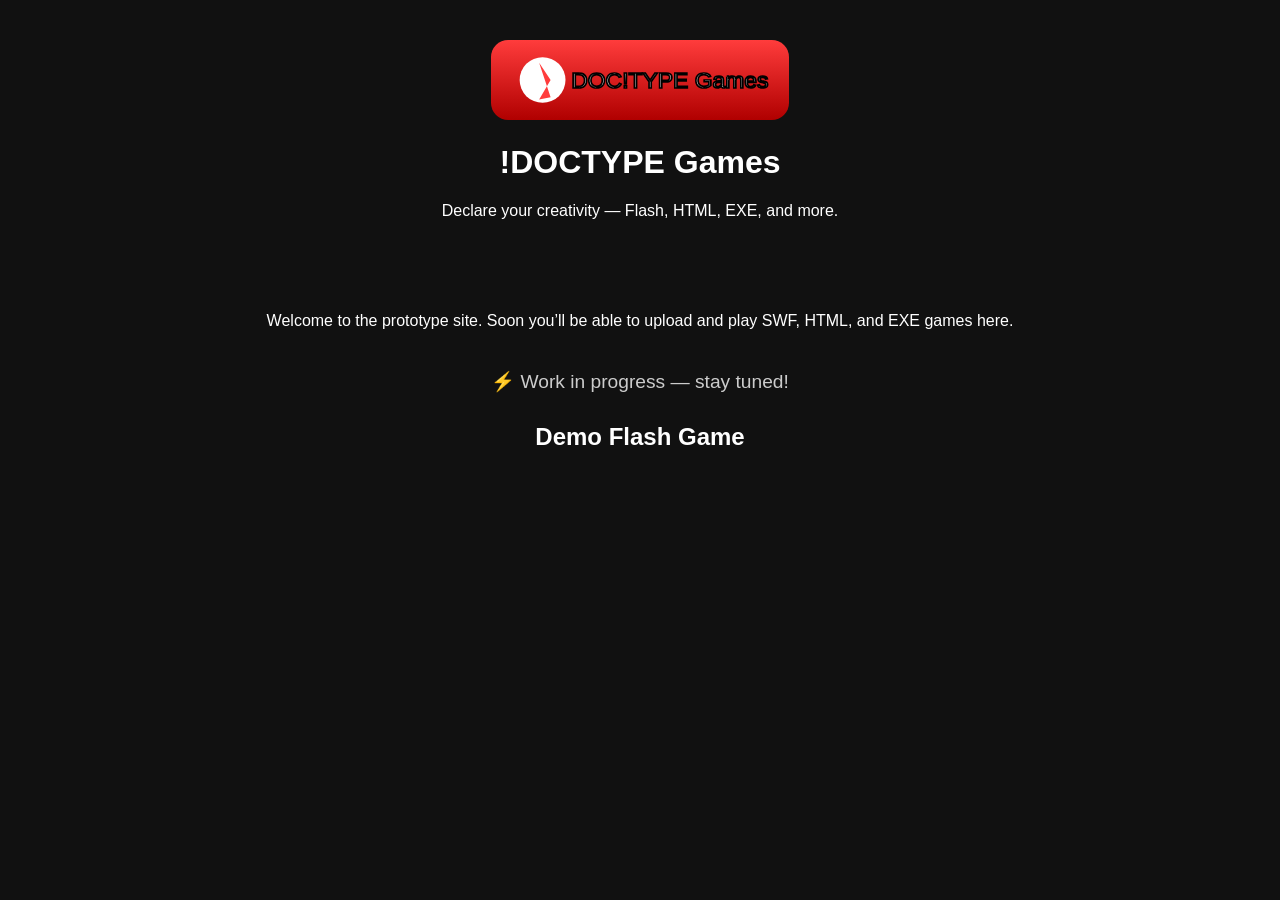
<file: index.HTML>
<!DOCTYPE html>
<html lang="en">
<head>
  <meta charset="UTF-8">
  <title>!DOCTYPE Games</title>
  <meta name="viewport" content="width=device-width, initial-scale=1.0">
  <!-- Favicon -->
  <link rel="icon" href="logo.svg" type="image/svg+xml">
  <style>
    body {
      margin: 0;
      font-family: Arial, sans-serif;
      background: #111;
      color: #fff;
      text-align: center;
    }
    header {
      padding: 40px 20px;
    }
    header img {
      height: 80px;
    }
    h1 {
      margin-top: 20px;
      font-size: 2em;
    }
    main {
      padding: 20px;
    }
    .upload-note {
      margin-top: 40px;
      font-size: 1.2em;
      color: #ccc;
    }
    .demo {
      margin-top: 30px;
    }
  </style>
</head>
<body>
  <header>
    <!-- Your logo -->
    <img src="logo.svg" alt="!DOCTYPE Games Logo">
    <h1>!DOCTYPE Games</h1>
    <p>Declare your creativity — Flash, HTML, EXE, and more.</p>
  </header>

  <main>
    <p>Welcome to the prototype site. Soon you’ll be able to upload and play SWF, HTML, and EXE games here.</p>
    <div class="upload-note">⚡ Work in progress — stay tuned!</div>

    <!-- Demo SWF Embed -->
    <div class="demo">
      <h2>Demo Flash Game</h2>
</file>
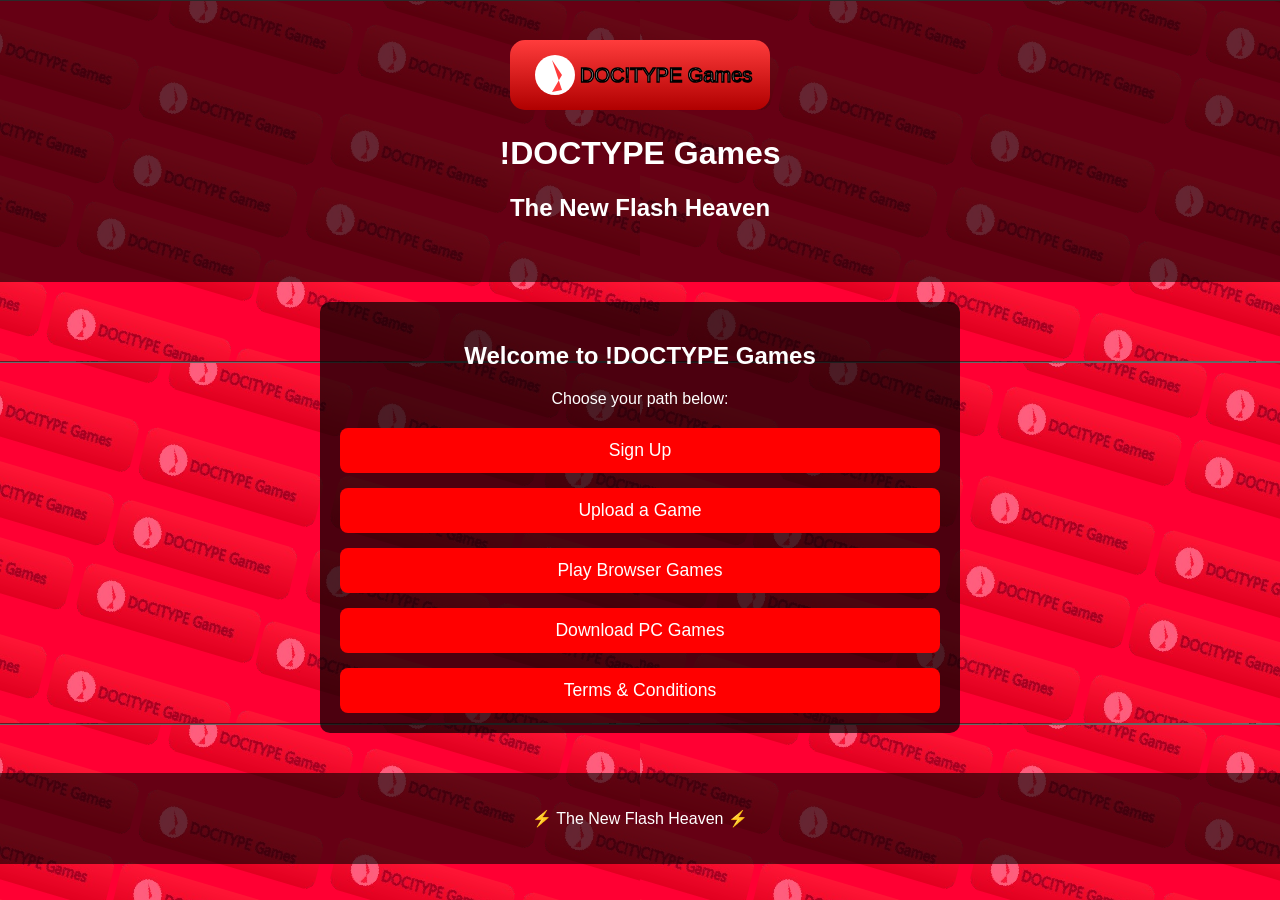
<file: index.html>
<!DOCTYPE html>
<html lang="en">
<head>
  <meta charset="UTF-8">
  <title>!DOCTYPE Games</title>
  <meta name="viewport" content="width=device-width, initial-scale=1.0">
  <link rel="icon" href="logo.svg" type="image/svg+xml">
  <link rel="stylesheet" href="style.css">
  <style>
    main {
      padding: 20px;
      background: rgba(0,0,0,0.7);
      margin: 20px auto;
      max-width: 600px;
      border-radius: 10px;
      text-align: center;
    }
    .nav-buttons {
      display: flex;
      flex-direction: column;
      gap: 15px;
      margin-top: 20px;
    }
    .nav-buttons a button {
      width: 100%;
      padding: 12px;
      font-size: 1.1em;
    }
  </style>
</head>
<body>
  <header>
    <img src="logo.svg" alt="!DOCTYPE Games Logo">
    <h1>!DOCTYPE Games</h1>
    <h2>The New Flash Heaven</h2>
  </header>

  <main>
    <h2>Welcome to !DOCTYPE Games</h2>
    <p>Choose your path below:</p>

    <div class="nav-buttons">
      <a href="signup.html"><button>Sign Up</button></a>
      <a href="upload.html"><button>Upload a Game</button></a>
      <a href="play.html"><button>Play Browser Games</button></a>
      <a href="downloads.html"><button>Download PC Games</button></a>
      <a href="tac.html"><button>Terms & Conditions</button></a>
    </div>
  </main>

  <footer>
    <p>⚡ The New Flash Heaven ⚡</p>
  </footer>
</body>
</html>
</file>
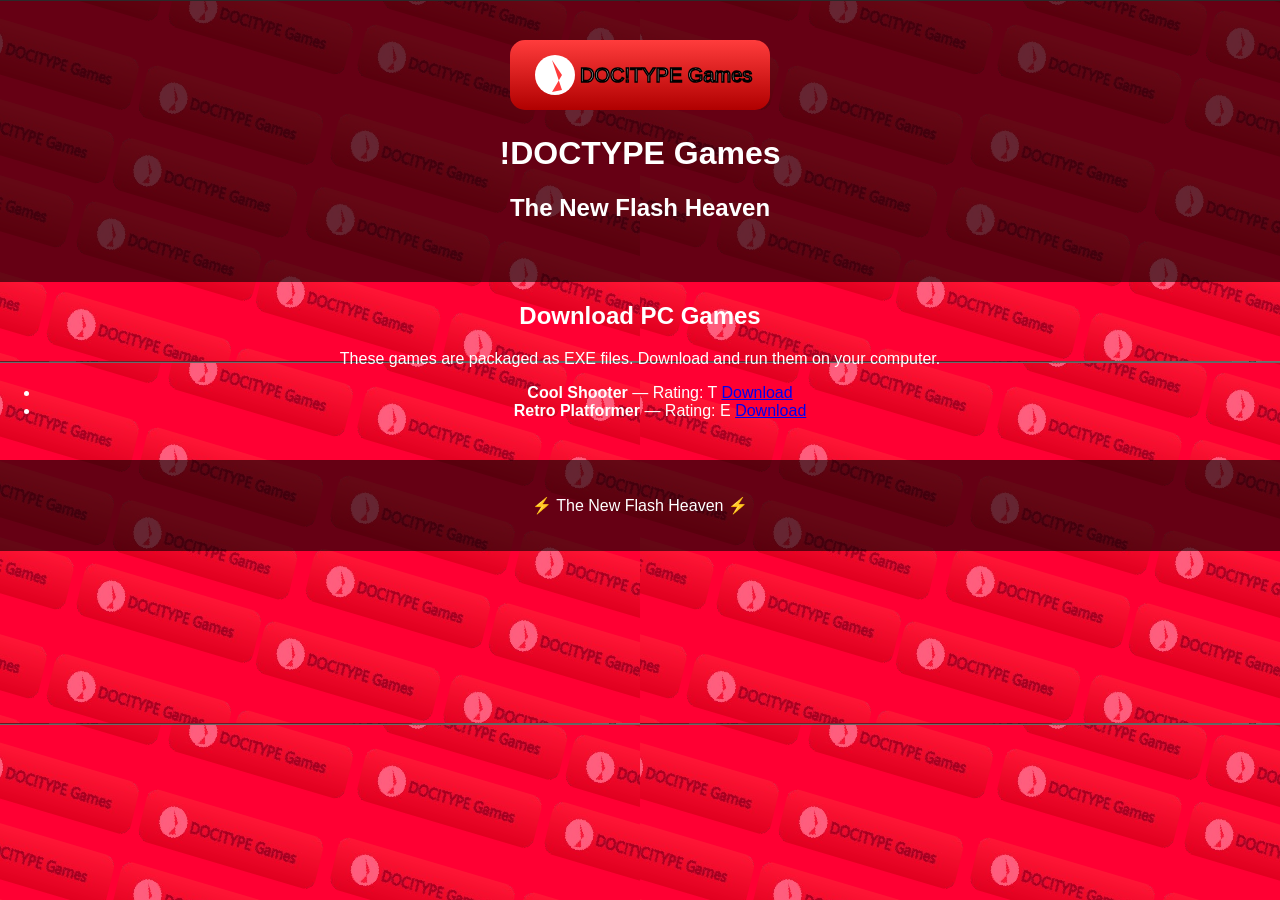
<file: downloads.html>
<!DOCTYPE html>
<html lang="en">
<head>
  <meta charset="UTF-8">
  <title>Downloads - !DOCTYPE Games</title>
  <link rel="stylesheet" href="style.css">
</head>
<body>
  <header>
    <img src="logo.svg" alt="!DOCTYPE Games Logo">
    <h1>!DOCTYPE Games</h1>
    <h2>The New Flash Heaven</h2>
  </header>

  <main>
    <h2>Download PC Games</h2>
    <p>These games are packaged as EXE files. Download and run them on your computer.</p>

    <ul>
      <li>
        <strong>Cool Shooter</strong> — Rating: T  
        <a href="games/coolshooter.exe" download>Download</a>
      </li>
      <li>
        <strong>Retro Platformer</strong> — Rating: E  
        <a href="games/retroplatformer.exe" download>Download</a>
      </li>
    </ul>
  </main>

  <footer>
    <p>⚡ The New Flash Heaven ⚡</p>
  </footer>
</body>
</html>
</file>
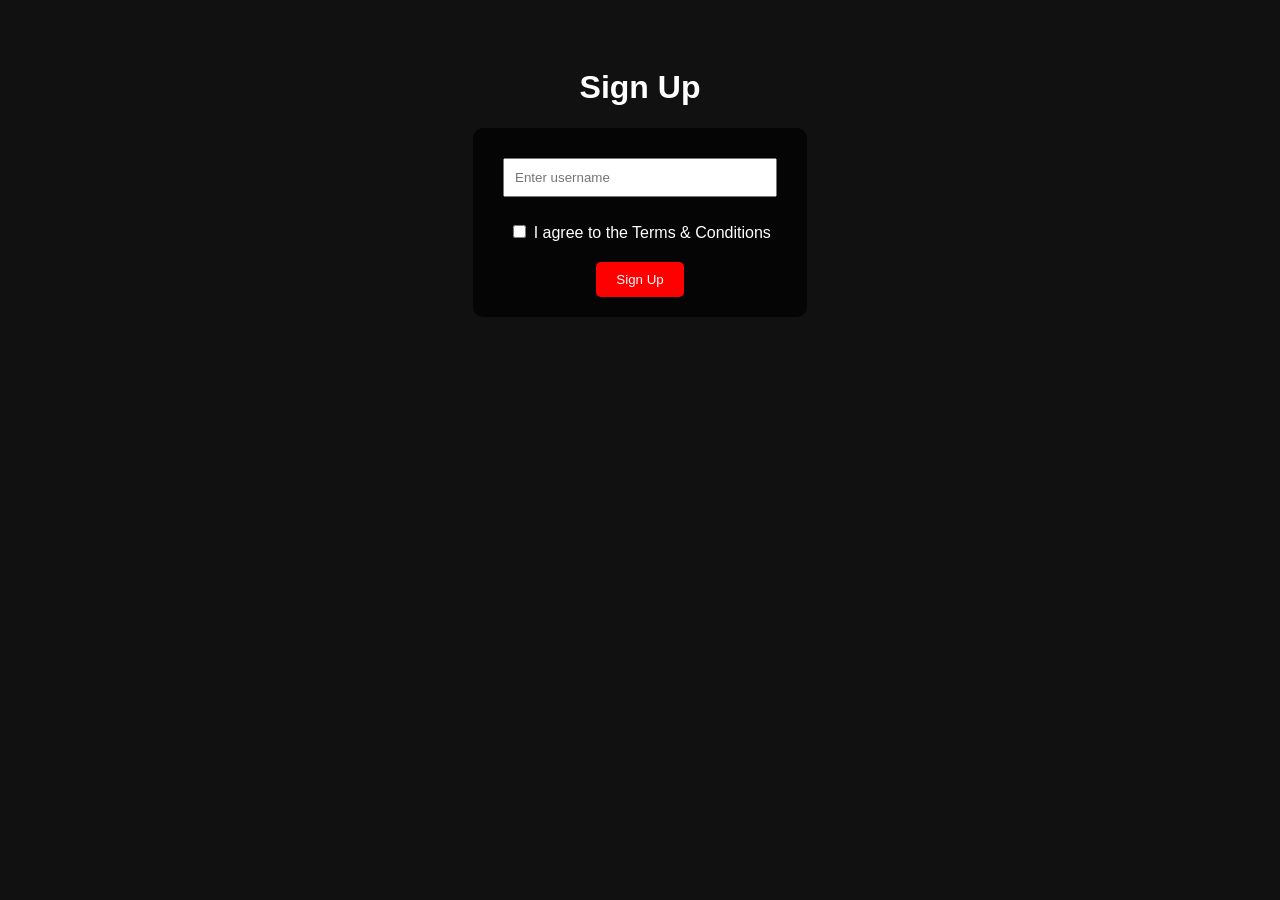
<file: signup.html>
<!DOCTYPE html>
<html lang="en">
<head>
  <meta charset="UTF-8">
  <title>Sign Up - DOCTYPE Games</title>
  <style>
    body {
      font-family: Arial, sans-serif;
      background: #111;
      color: #fff;
      text-align: center;
      padding: 40px;
    }
    form {
      background: rgba(0,0,0,0.7);
      padding: 20px;
      border-radius: 10px;
      display: inline-block;
    }
    input[type="text"] {
      padding: 10px;
      margin: 10px;
      width: 250px;
    }
    label {
      display: block;
      margin-top: 15px;
    }
    button {
      margin-top: 20px;
      padding: 10px 20px;
      background: red;
      color: white;
      border: none;
      border-radius: 5px;
      cursor: pointer;
    }
  </style>
</head>
<body>
  <h1>Sign Up</h1>
  <form id="signupForm">
    <input type="text" id="username" placeholder="Enter username" required>
    
    <label>
      <input type="checkbox" id="terms" required>
      I agree to the Terms & Conditions
    </label>
    
    <button type="submit">Sign Up</button>
  </form>

  <p id="message"></p>

  <script>
    // Example list of taken usernames
    const takenUsernames = ["demo", "admin", "player1"];

    document.getElementById("signupForm").addEventListener("submit", function(e) {
      e.preventDefault();
      const username = document.getElementById("username").value.trim();
      const terms = document.getElementById("terms").checked;
      const message = document.getElementById("message");

      if (!terms) {
        message.textContent = "You must agree to the Terms & Conditions.";
        return;
      }

      if (takenUsernames.includes(username.toLowerCase())) {
        message.textContent = "Sorry, that username is already taken.";
      } else {
        message.textContent = "Success! Welcome, " + username + " 🎉";
      }
    });
  </script>
</body>
</html>
</file>
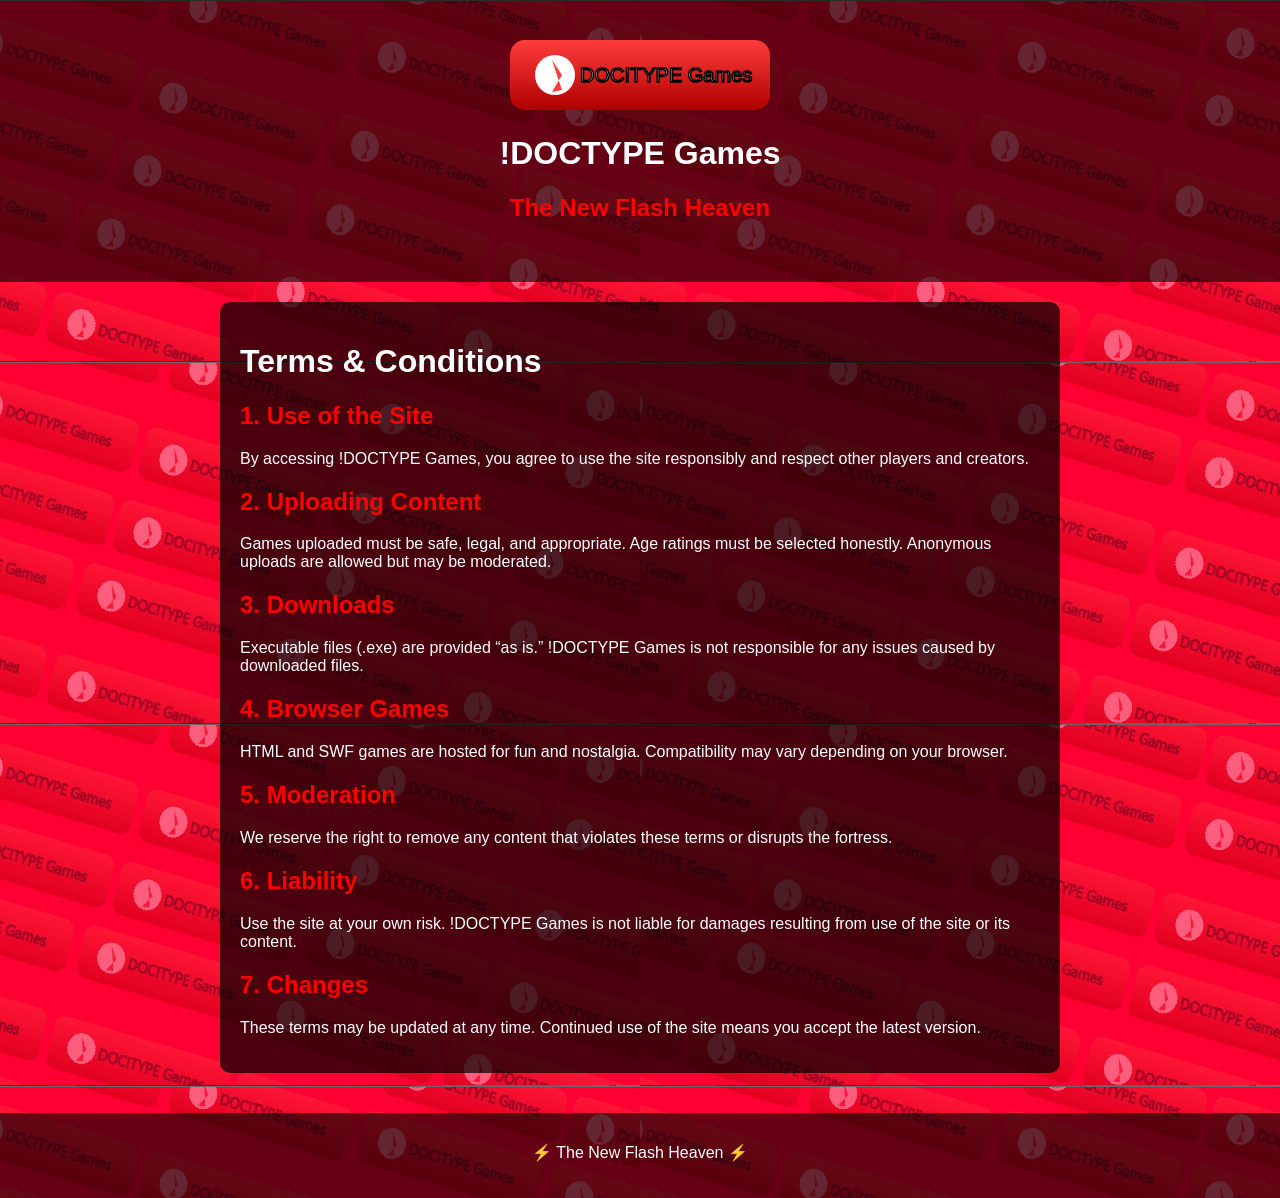
<file: tac.html>
<!DOCTYPE html>
<html lang="en">
<head>
  <meta charset="UTF-8">
  <title>Terms & Conditions - !DOCTYPE Games</title>
  <meta name="viewport" content="width=device-width, initial-scale=1.0">
  <link rel="icon" href="logo.svg" type="image/svg+xml">
  <link rel="stylesheet" href="style.css">
  <style>
    main {
      padding: 20px;
      background: rgba(0,0,0,0.7);
      margin: 20px auto;
      max-width: 800px;
      border-radius: 10px;
      text-align: left;
    }
    h2 {
      margin-top: 20px;
      color: red;
    }
    p {
      margin-top: 10px;
    }
  </style>
</head>
<body>
  <header>
    <img src="logo.svg" alt="!DOCTYPE Games Logo">
    <h1>!DOCTYPE Games</h1>
    <h2>The New Flash Heaven</h2>
  </header>

  <main>
    <h1>Terms & Conditions</h1>

    <h2>1. Use of the Site</h2>
    <p>By accessing !DOCTYPE Games, you agree to use the site responsibly and respect other players and creators.</p>

    <h2>2. Uploading Content</h2>
    <p>Games uploaded must be safe, legal, and appropriate. Age ratings must be selected honestly. Anonymous uploads are allowed but may be moderated.</p>

    <h2>3. Downloads</h2>
    <p>Executable files (.exe) are provided “as is.” !DOCTYPE Games is not responsible for any issues caused by downloaded files.</p>

    <h2>4. Browser Games</h2>
    <p>HTML and SWF games are hosted for fun and nostalgia. Compatibility may vary depending on your browser.</p>

    <h2>5. Moderation</h2>
    <p>We reserve the right to remove any content that violates these terms or disrupts the fortress.</p>

    <h2>6. Liability</h2>
    <p>Use the site at your own risk. !DOCTYPE Games is not liable for damages resulting from use of the site or its content.</p>

    <h2>7. Changes</h2>
    <p>These terms may be updated at any time. Continued use of the site means you accept the latest version.</p>
  </main>

  <footer>
    <p>⚡ The New Flash Heaven ⚡</p>
  </footer>
</body>
</html>
</file>
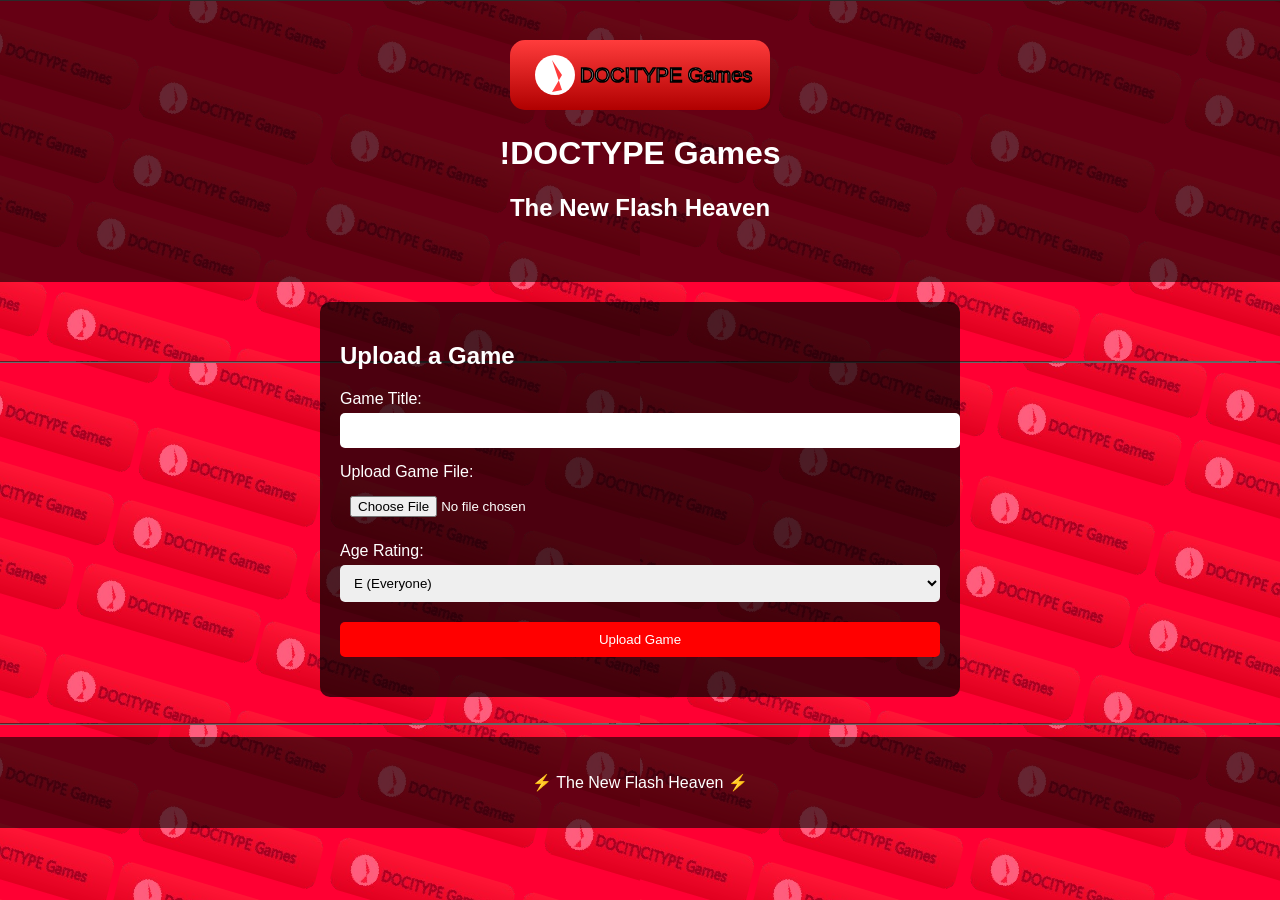
<file: upload.html>
<!DOCTYPE html>
<html lang="en">
<head>
  <meta charset="UTF-8">
  <title>Upload Game - !DOCTYPE Games</title>
  <meta name="viewport" content="width=device-width, initial-scale=1.0">
  <link rel="icon" href="logo.svg" type="image/svg+xml">
  <!-- Shared stylesheet -->
  <link rel="stylesheet" href="style.css">
  <style>
    /* Page-specific form styling */
    main {
      padding: 20px;
      background: rgba(0,0,0,0.7);
      margin: 20px auto;
      max-width: 600px;
      border-radius: 10px;
      text-align: left;
    }
    label {
      display: block;
      margin-top: 15px;
    }
    input, select, button {
      margin-top: 5px;
      padding: 10px;
      width: 100%;
      border-radius: 5px;
      border: none;
    }
    button {
      margin-top: 20px;
    }
    #message {
      margin-top: 20px;
      font-weight: bold;
      text-align: center;
    }
  </style>
</head>
<body>
  <header>
    <img src="logo.svg" alt="!DOCTYPE Games Logo">
    <h1>!DOCTYPE Games</h1>
    <h2>The New Flash Heaven</h2>
  </header>

  <main>
    <h2>Upload a Game</h2>
    <form id="uploadForm">
      <label for="title">Game Title:</label>
      <input type="text" id="title" name="title" required>

      <label for="file">Upload Game File:</label>
      <input type="file" id="file" name="file" required>

      <label for="rating">Age Rating:</label>
      <select id="rating" name="rating" required>
        <option value="E">E (Everyone)</option>
        <option value="T">T (Teen)</option>
        <option value="M">M (Mature)</option>
        <option value="A">A (Adults Only)</option>
      </select>

      <!-- Default uploader set to Anonymous -->
      <input type="hidden" id="uploader" name="uploader" value="Anonymous">

      <button type="submit">Upload Game</button>
    </form>

    <p id="message"></p>
  </main>

  <footer>
    <p>⚡ The New Flash Heaven ⚡</p>
  </footer>

  <script>
    document.getElementById("uploadForm").addEventListener("submit", function(e) {
      e.preventDefault();
      const title = document.getElementById("title").value.trim();
      const rating = document.getElementById("rating").value;
      const uploader = document.getElementById("uploader").value;
      const message = document.getElementById("message");

      message.textContent = "Game '" + title + "' uploaded by " + uploader + " with rating: " + rating;
    });
  </script>
</body>
</html>
</file>
<file: style.css>
body {
  margin: 0;
  font-family: Arial, sans-serif;
  background: url("bg.png") repeat; /* shared background */
  color: #fff;
  text-align: center;
}
header {
  padding: 40px 20px;
  background: rgba(0,0,0,0.6);
}
footer {
  margin-top: 40px;
  padding: 20px;
  background: rgba(0,0,0,0.6);
  text-align: center;
}
button {
  background: red;
  color: white;
  border: none;
  border-radius: 8px;
  padding: 12px 24px;
  cursor: pointer;
  transition: 0.3s;
}
button:hover {
  background: darkred;
}
</file>
